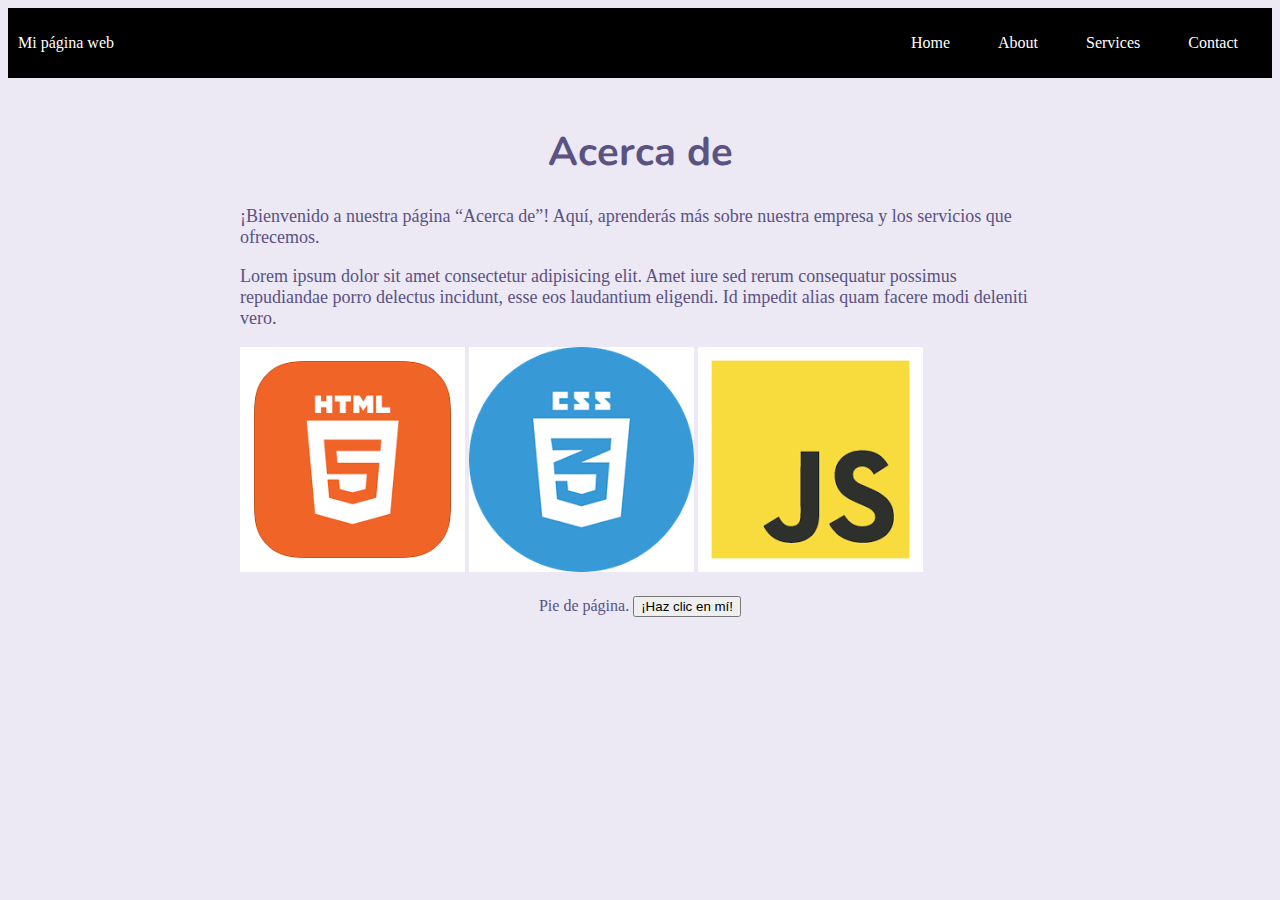
<file: about.html>
<!DOCTYPE html>
<html>

<head>
    <title>Mi Primer Website</title>
    <link rel="stylesheet" type="text/css" href="styles.css">
    <link rel="preconnect" href="https://fonts.googleapis.com">
    <link rel="preconnect" href="https://fonts.gstatic.com" crossorigin>
    <link href="https://fonts.googleapis.com/css2?family=Nunito:wght@200&display=swap" rel="stylesheet">
    <link href="https://fonts.googleapis.com/css2?family=Kablammo&display=swap" rel="stylesheet">
</head>

<body>
    <header class="container-nav">
        <nav class="navbar" role="navigation">
            <a href="#" class="brand">Mi página web</a>
            <ul class="nav-links">
                <li><a href="index.html">Home</a></li>
                <li><a href="about.html">About</a></li>
                <li><a href="services.html">Services</a></li>
                <li><a href="contact.html">Contact</a></li>
            </ul>
        </nav>
        <button class="button-menu-toggle">Menu</button>
    </header>
    <main>
        <div class="container">
            <h1>Acerca de</h1>
            <p>¡Bienvenido a nuestra página “Acerca de”! Aquí, aprenderás más sobre nuestra empresa y los servicios que
                ofrecemos.</p>
            <p>Lorem ipsum dolor sit amet consectetur adipisicing elit. Amet iure sed rerum consequatur possimus
                repudiandae
                porro delectus incidunt, esse eos laudantium eligendi. Id impedit alias quam facere modi deleniti vero.
            </p>
            <script src="script.js"></script>

            <div class="logos">
                <img src="LogoHTML.png" alt="Logo de HTML">
                <img src="LogoCSS.png" alt="Logo de CSS">
                <img src="LogoJS.png" alt="Logo de JS">

            </div>
        </div>
    </main>
    <footer>
        Pie de página.
        <button onClick="showAlert()" aria-label="Haz clic en mí">¡Haz clic en mí!</button>
    </footer>
</body>

</html>
</file>
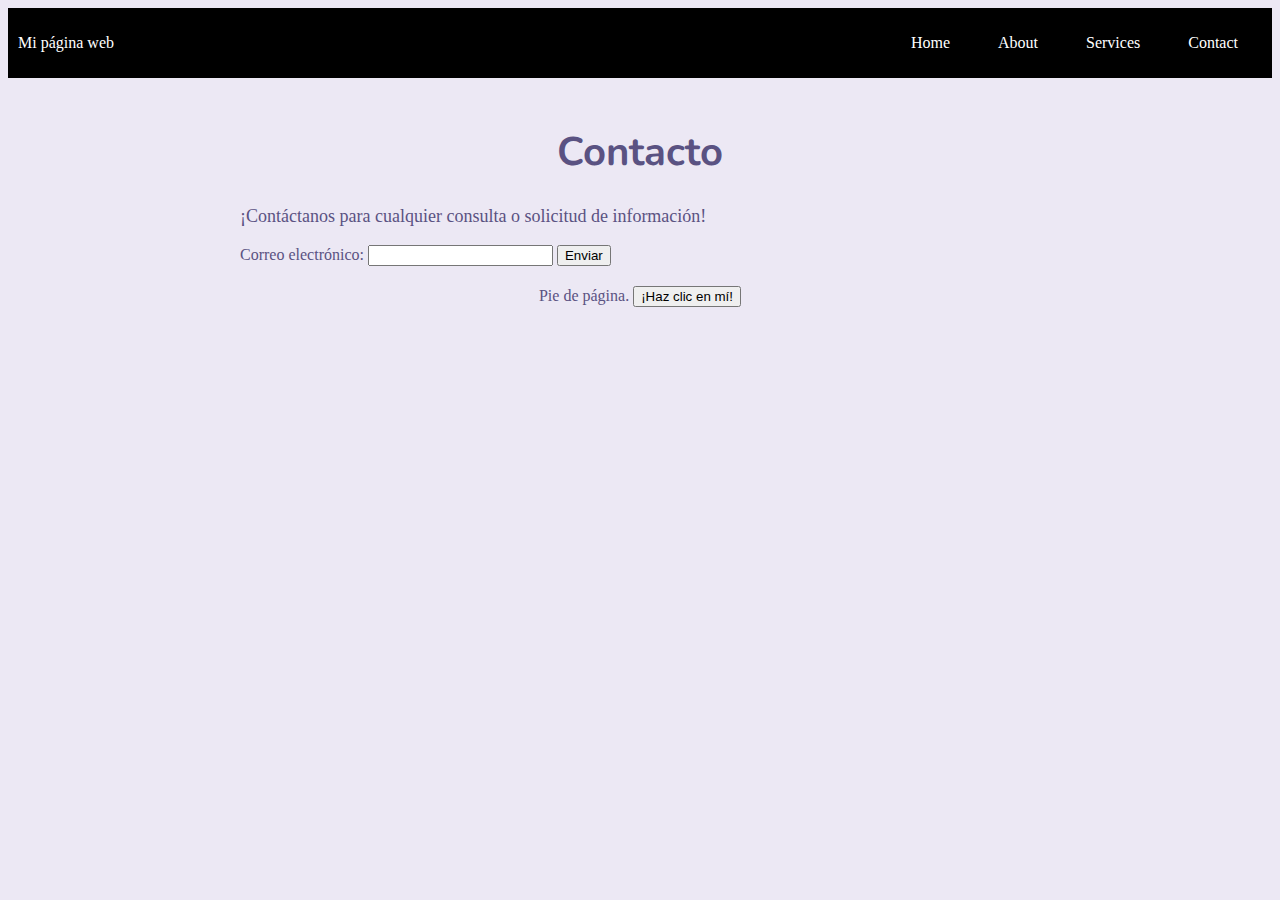
<file: contact.html>
<!DOCTYPE html>
<html>

<head>
    <title>Mi Primer Website</title>
    <link rel="stylesheet" type="text/css" href="styles.css">
    <link rel="preconnect" href="https://fonts.googleapis.com">
    <link rel="preconnect" href="https://fonts.gstatic.com" crossorigin>
    <link href="https://fonts.googleapis.com/css2?family=Nunito:wght@200&display=swap" rel="stylesheet">
    <link href="https://fonts.googleapis.com/css2?family=Kablammo&display=swap" rel="stylesheet">
</head>

<body>
    <div class="container-nav">
        <nav class="navbar" role="navigation">
            <a href="#" class="brand">Mi página web</a>
            <ul class="nav-links">
                <li><a href="index.html">Home</a></li>
                <li><a href="about.html">About</a></li>
                <li><a href="services.html">Services</a></li>
                <li><a href="contact.html">Contact</a></li>
            </ul>
        </nav>
        <button class="button-menu-toggle">Menu</button>
    </div>
    <div class="container">
        <h1>Contacto</h1>
        <p>¡Contáctanos para cualquier consulta o solicitud de información!</p>
        <form>
            <form id="myForm">
                <label for="email">Correo electrónico:</label>
                <input type="email" id="email" name="email" required>
                <button type="submit">Enviar</button>
            </form>
        </form>
    </div>
    <script src="script.js"></script>
    <footer>
        Pie de página.
        <button onClick="showAlert()" aria-label="Haz clic en mí">¡Haz clic en mí!</button>
    </footer>
</body>

</html>
</file>
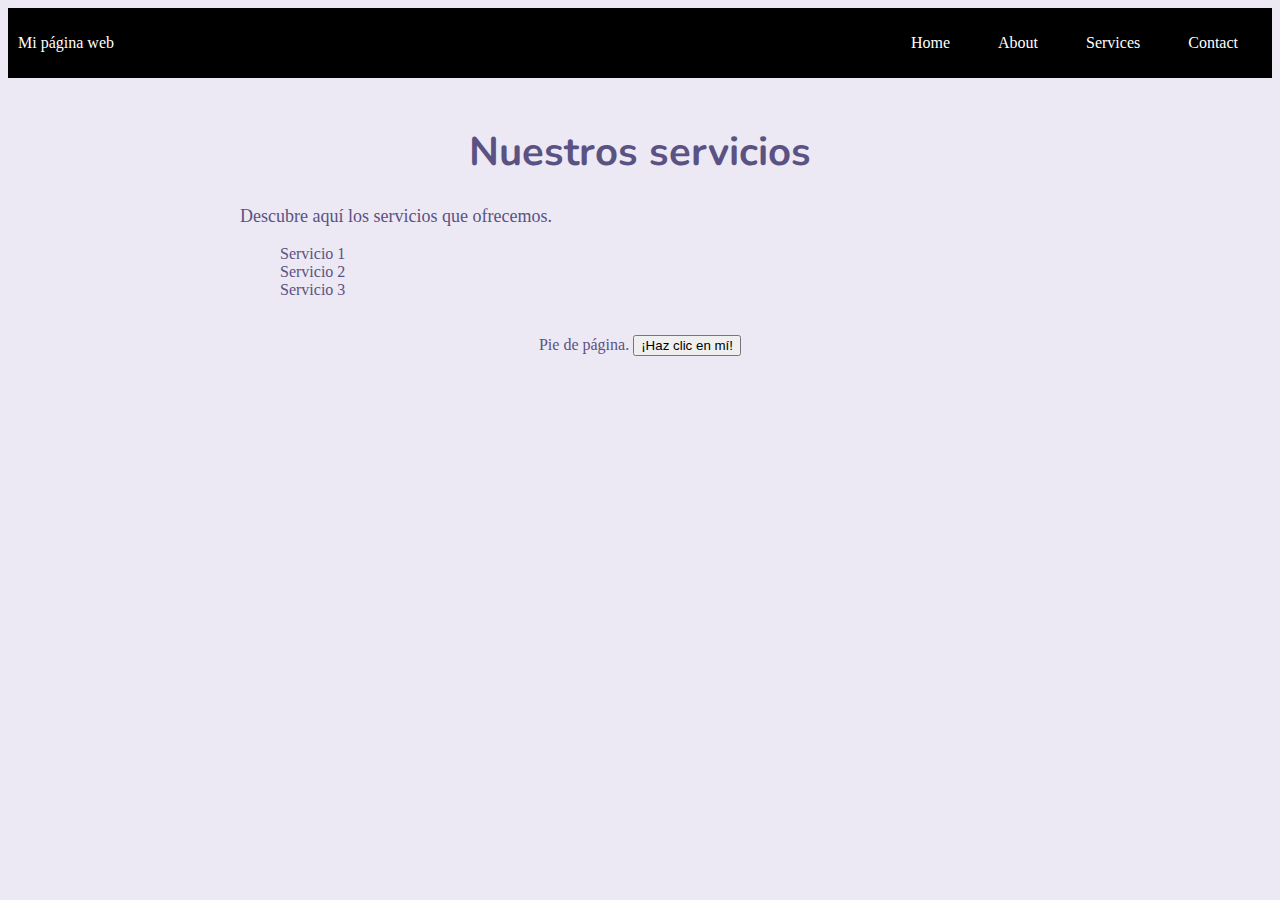
<file: services.html>
<!DOCTYPE html>
<html>

<head>
    <title>Mi Primer Website</title>
    <link rel="stylesheet" type="text/css" href="styles.css">
    <link rel="preconnect" href="https://fonts.googleapis.com">
    <link rel="preconnect" href="https://fonts.gstatic.com" crossorigin>
    <link href="https://fonts.googleapis.com/css2?family=Nunito:wght@200&display=swap" rel="stylesheet">
    <link href="https://fonts.googleapis.com/css2?family=Kablammo&display=swap" rel="stylesheet">
</head>

<body>
    <header class="container-nav">
        <nav class="navbar" role="navigation">
            <a href="#" class="brand">Mi página web</a>
            <ul class="nav-links">
                <li><a href="index.html">Home</a></li>
                <li><a href="about.html">About</a></li>
                <li><a href="services.html">Services</a></li>
                <li><a href="contact.html">Contact</a></li>
            </ul>
        </nav>
        <button class="button-menu-toggle">Menu</button>
    </header>
    <main>
        <div class="container">
            <h1>Nuestros servicios</h1>
            <p>Descubre aquí los servicios que ofrecemos.</p>
            <ul>
                <li>Servicio 1</li>
                <li>Servicio 2</li>
                <li>Servicio 3</li>
            </ul>
        </div>
    </main>
    <footer>
        Pie de página.
        <button onClick="showAlert()" aria-label="Haz clic en mí">¡Haz clic en mí!</button>
    </footer>
    <script src="script.js"></script>
</body>

</html>
</file>
<file: styles.css>
body {
    background-color: #ECE8F4;
    color: #5A5282;
}

h1 {
    font-family: 'Nunito', sans-serif;
    font-size: 40px;
    text-align: center;
}

h2 {
    font-size: 30px;
    font-family: 'Nunito', sans-serif;
    
}

p {
    font-size: 18px;
}

.nombre {
    font-family: 'Kablammo', cursive;
    font-size: 30px;
}

.container {
    max-width: 800px;
    margin: auto;
    padding: 20px;
  }

  .row {
    display: flex;
    flex-wrap: wrap;
    margin: 10px;
  }
  
  .column {
    flex: 1;
    padding: 10px;
  }

  @media (max-width: 600px) {
    .column {
      flex: 100%;
    }
  }

  .video-container {
    display: flex;
    justify-content: center;
    align-items: center;
    margin-left: 150px;
    margin-right: 150px;
    margin-top: 80px;
    margin-bottom: 60px;
    width: 400px;
}

.video-container video {
    max-width: 100%;
    height: auto;
}

.container-nav {
  display: flex;
  padding: 10px;
  height: 50px;
  background-color: black;
}


.navbar {
  display: flex;
  justify-content: space-between;
  width: 100%;
}


.brand {
  display: flex;
  align-items: center;
}


li>a {
  padding: 8px 24px;
}


li {
  list-style-type: none;
}


a {
  color: white;
  text-decoration:none;
}


.nav-links {
  display: flex;
  align-items: center;
}


.button-menu-toggle {
  display: none;
}

@media (max-width: 768px) {
  .column {
    flex: 100%;
  }


  .nav-links {
    display: none;
  }


  .button-menu-toggle {
    display: block;
    background-color: white;
    border:none;
    border-radius: 50px;
    padding: 0 24px;
    font-family: monospace;
    font-weight: bold;
    font-size: 20px;
  }
 
  .nav-links.nav-links-responsive {
    position: absolute;
    display: flex;
    background-color: rgba(20,20,20,0.95);
    width: 100%;
    height: 100%;
    top: 70px;
    left: 0;
    flex-direction: column;
    padding-top: 200px;
    align-items: center;
    gap:70px;
    font-size: 40px;


  }
}
footer {
  text-align: center;
}
</file>
